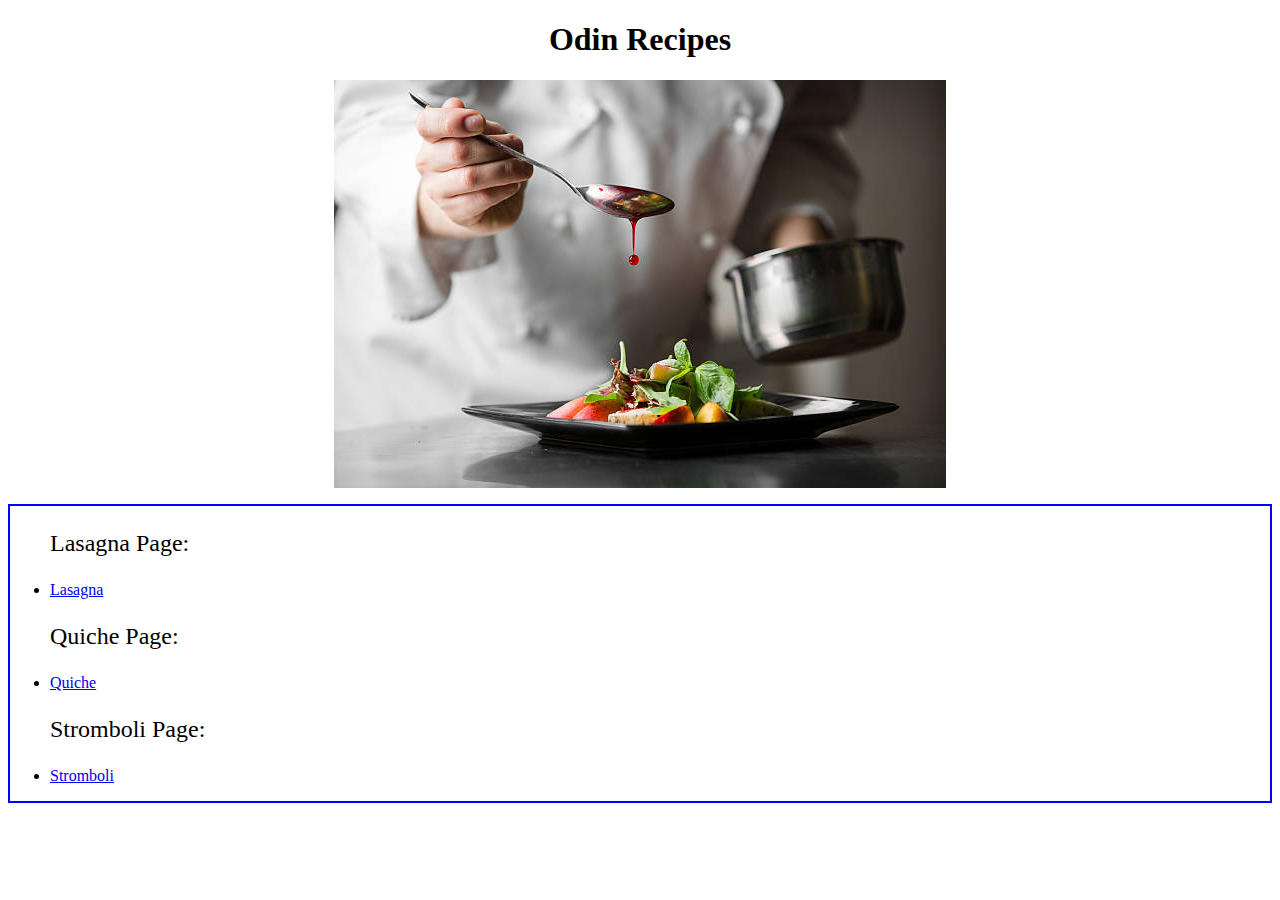
<file: index.html>
<!DOCTYPE html>
<html lang="en">
<head>
    <meta charset="UTF-8">
    <meta name="viewport" content="width=device-width, initial-scale=1.0">
    <title>Document</title>
    <link rel = "stylesheet" href="styles.css">
</head>
<body>
    <h1>Odin Recipes</h1>
    <img src = "./images/chef.jpg" alt = "Chef Image">
    <p></p>
    <div class = "recipies">
        <ul>
            <p class="link-header"> Lasagna Page: </p>
            <li><a href = "recipes/lasagna.html">Lasagna</a></li>
            <p class="link-header"> Quiche Page: </p>
            <li><a href = "recipes/quiche.html">Quiche</a></li>
            <p class="link-header"> Stromboli Page: </p>
            <li><a href = "recipes/stromboli.html">Stromboli</a></li>
        </ul>
    </div>
</body>
</html>
</file>
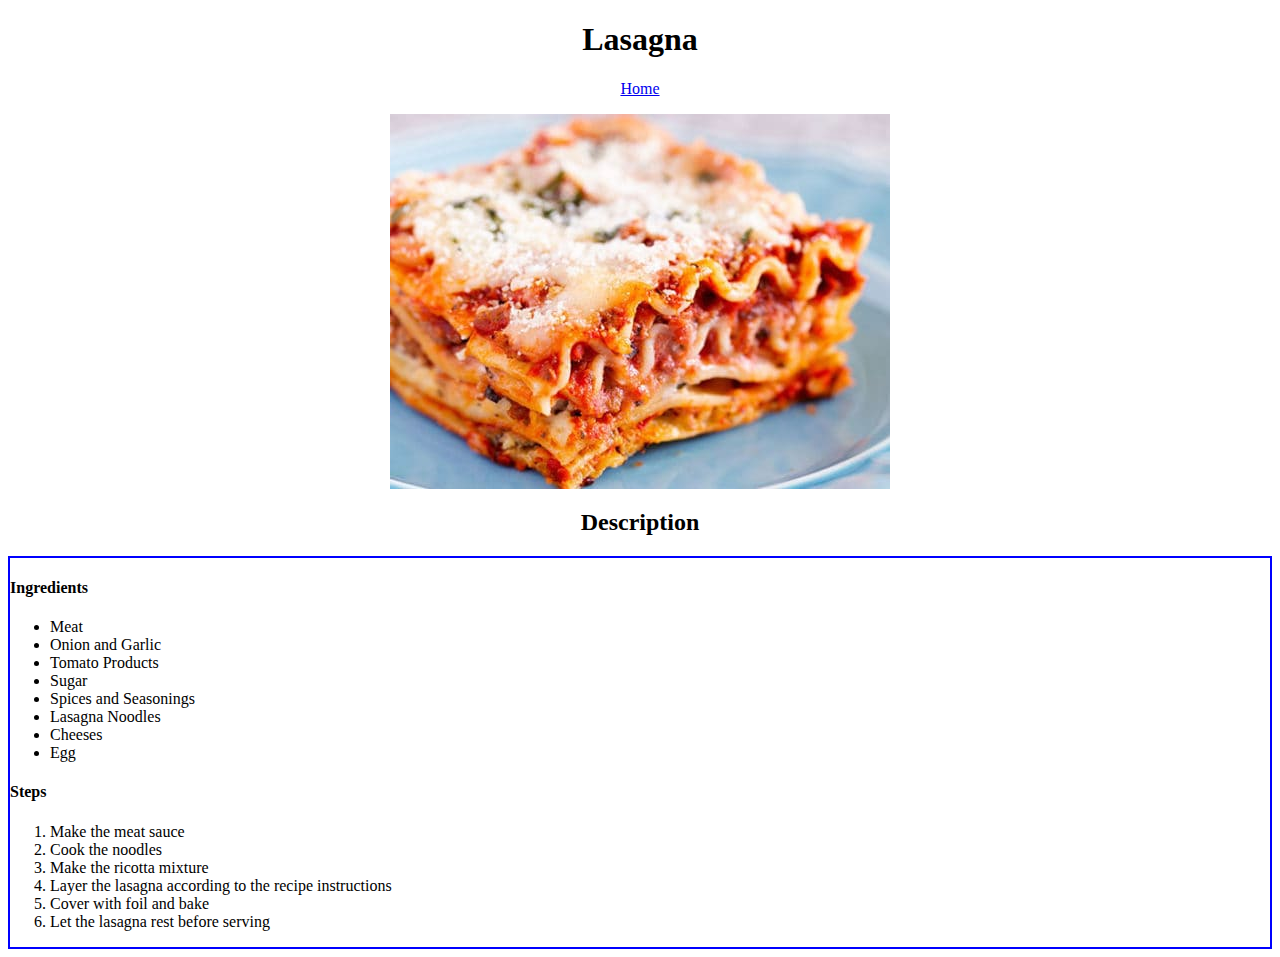
<file: recipes/lasagna.html>
<!DOCTYPE html>
<html lang="en">
<head>
    <meta charset="UTF-8">
    <meta name="viewport" content="width=device-width, initial-scale=1.0">
    <title>Lasagna</title>
    <link rel = "stylesheet" href="../styles.css">

</head>
<body>
    <h1>Lasagna</h1>
    <div class = "home">
        <a href = "../index.html">Home</a>
    </div>
    <p></p>
    <img src="../images/lasagna.jpg" alt="Lasagna">
    <h2>Description</h2>
    <div class = "ingr-and-steps">
        <h4>Ingredients</h4>
        <ul>
            <li>Meat</li>
            <li>Onion and Garlic</li>
            <li>Tomato Products</li>
            <li>Sugar</li>
            <li>Spices and Seasonings</li>
            <li>Lasagna Noodles</li>
            <li>Cheeses</li>
            <li>Egg</li>
        </ul>
        <h4>Steps</h4>
        <ol>
            <li>Make the meat sauce</li>
            <li>Cook the noodles</li>
            <li>Make the ricotta mixture</li>
            <li>Layer the lasagna according to the recipe instructions</li>
            <li>Cover with foil and bake</li>
            <li>Let the lasagna rest before serving</li>
        </ol>
    </div>
</body>
</html>
</file>
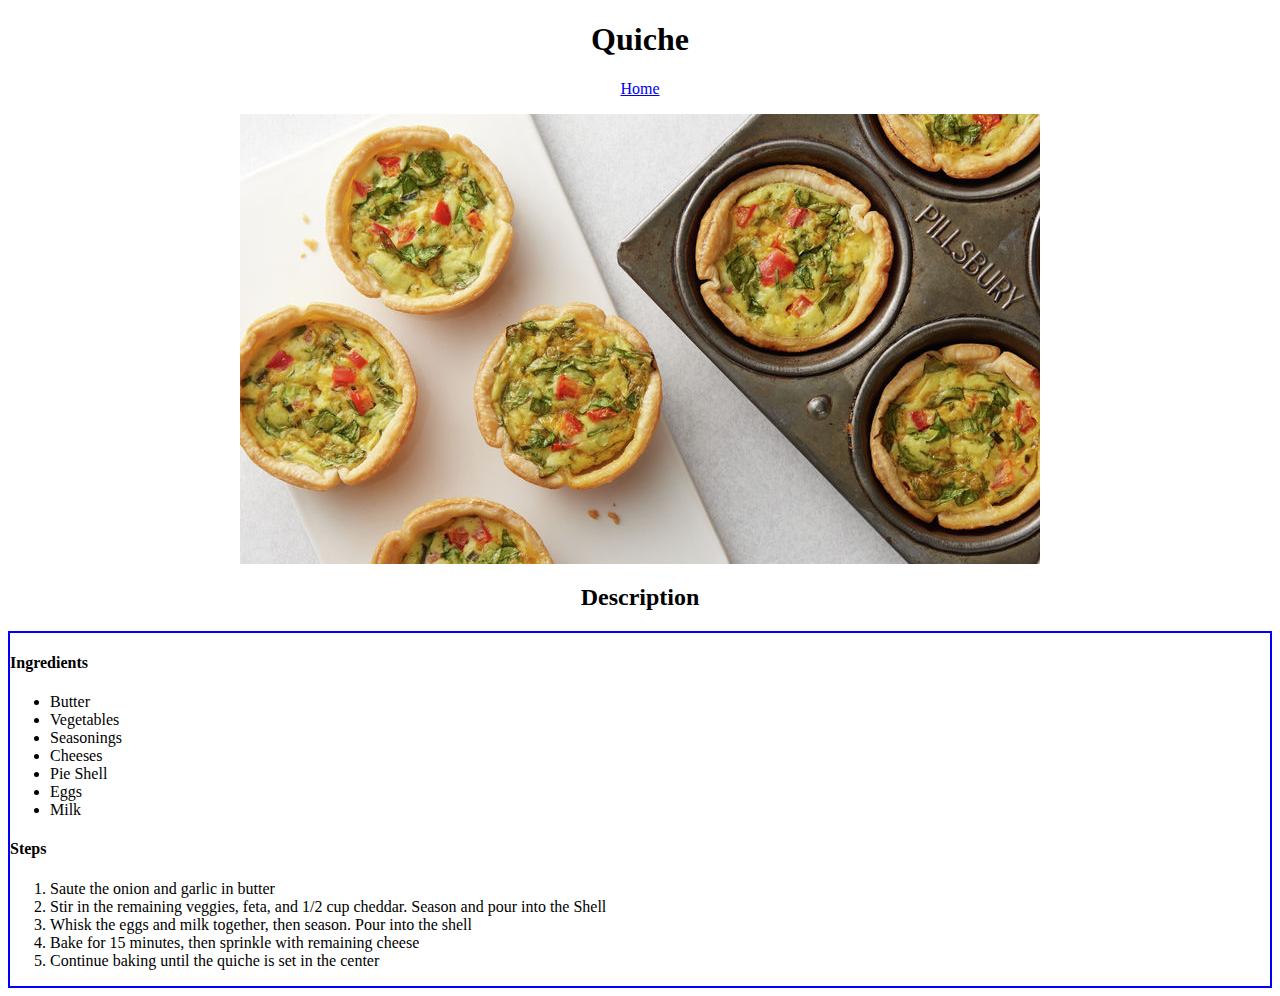
<file: recipes/quiche.html>
<!DOCTYPE html>
<html lang="en">
<head>
    <meta charset="UTF-8">
    <meta name="viewport" content="width=device-width, initial-scale=1.0">
    <title>Quiche</title>
    <link rel = "stylesheet" href="../styles.css">
</head>
<body>
    <h1>Quiche</h1>
    <div class = "home">
        <a href = "../index.html">Home</a>
    </div>
    <p></p>
    <img src = "../images/quiche.jpg" alt = "Quiche">
    <h2>Description</h2>
    <div class = "ingr-and-steps">
        <h4>Ingredients</h4>
        <ul>
            <li>Butter</li>
            <li>Vegetables</li>
            <li>Seasonings</li>
            <li>Cheeses</li>
            <li>Pie Shell</li>
            <li>Eggs</li>
            <li>Milk</li>
        </ul>
        <h4>Steps</h4>
        <ol>
            <li>Saute the onion and garlic in butter</li>
            <li>Stir in the remaining veggies, feta, and 1/2 cup cheddar. Season and pour into the Shell</li>
            <li>Whisk the eggs and milk together, then season. Pour into the shell</li>
            <li>Bake for 15 minutes, then sprinkle with remaining cheese</li>
            <li>Continue baking until the quiche is set in the center</li>
        </ol>
    </div>
</body>
</html>
</file>
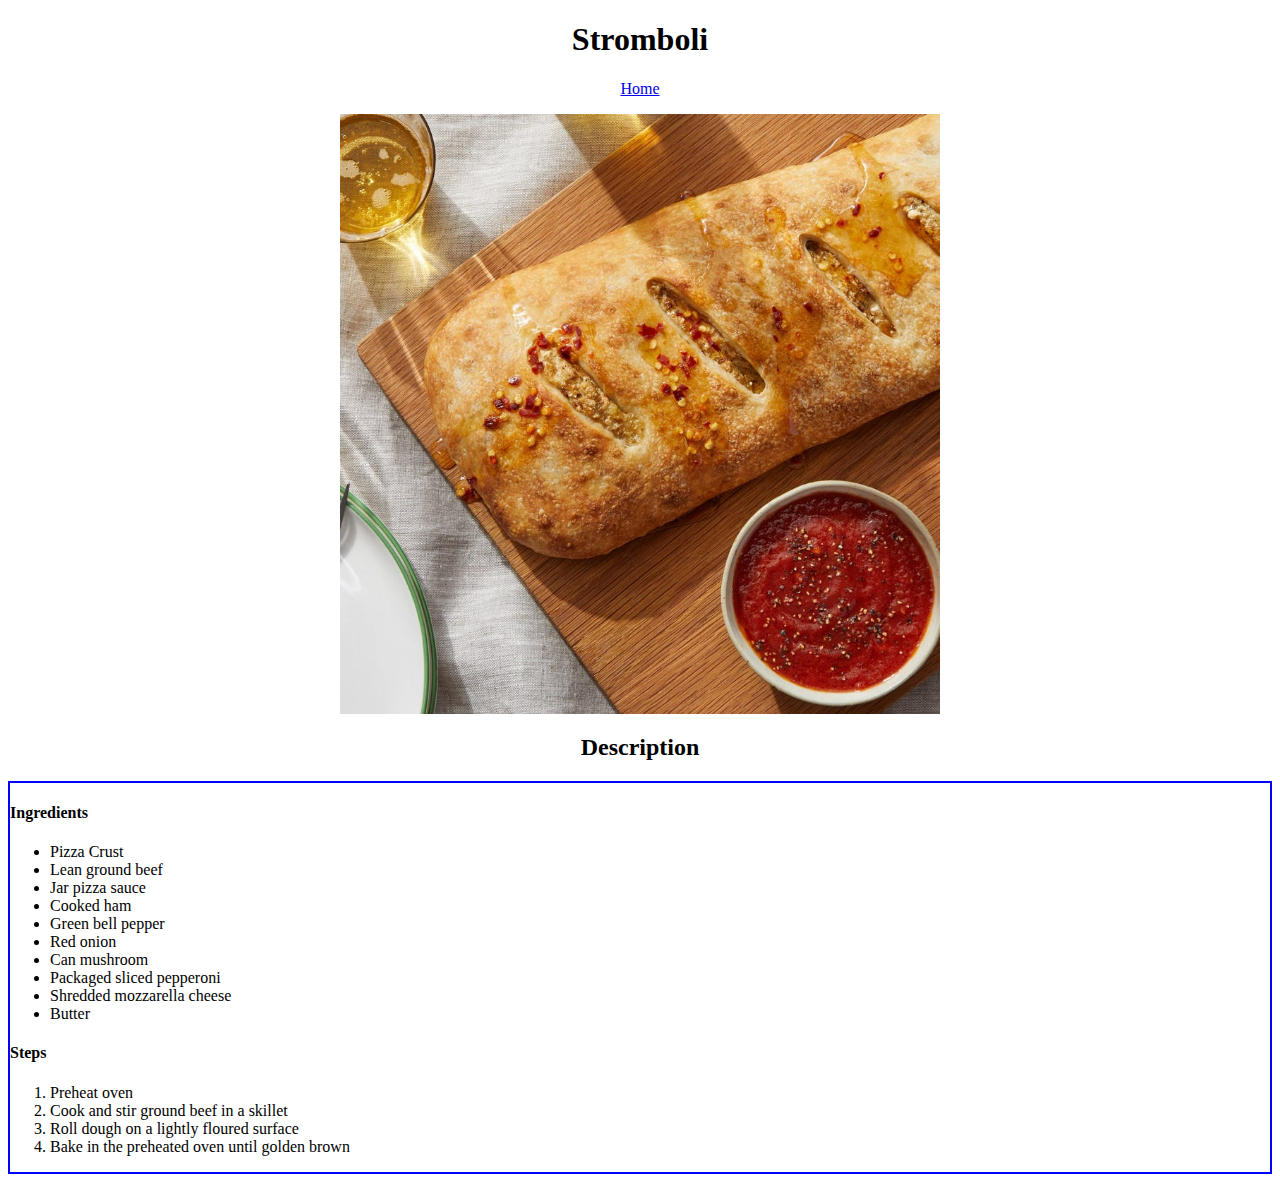
<file: recipes/stromboli.html>
<!DOCTYPE html>
<html lang="en">
<head>
    <meta charset="UTF-8">
    <meta name="viewport" content="width=device-width, initial-scale=1.0">
    <title>Stromboli</title>
    <link rel = "stylesheet" href="../styles.css">
</head>
<body>
    <h1>Stromboli</h1>
    <div class = "home">
        <a href = "../index.html">Home</a>
    </div>
    <p></p>
    <img id = "strom" src = "../images/stromboli.jpg" alt = "Stromboli">
    <h2>Description</h2>
    <div class = "ingr-and-steps">
        <h4>Ingredients</h4>
        <ul>
            <li>Pizza Crust</li>
            <li>Lean ground beef</li>
            <li>Jar pizza sauce</li>
            <li>Cooked ham</li>
            <li>Green bell pepper</li>
            <li>Red onion</li>
            <li>Can mushroom</li>
            <li>Packaged sliced pepperoni</li>
            <li>Shredded mozzarella cheese</li>
            <li>Butter</li>
        </ul>
        <h4>Steps</h4>
        <ol>
            <li>Preheat oven</li>
            <li>Cook and stir ground beef in a skillet</li>
            <li>Roll dough on a lightly floured surface</li>
            <li>Bake in the preheated oven until golden brown</li>
        </ol>
    </div>
</body>
</html>
</file>
<file: styles.css>
.link-header
{
    list-style: none;
    font-size: 24px;
}

h1, h2
{
    text-align: center;
}

img
{
    margin-right: auto;
    margin-left: auto;
    display: block;
}

.home
{
    text-align: center;
}

.ingr-and-steps, .recipies
{
    border: 2px solid blue;
}

#strom
{
    height: 600px;
    width: 600px;
}
</file>
